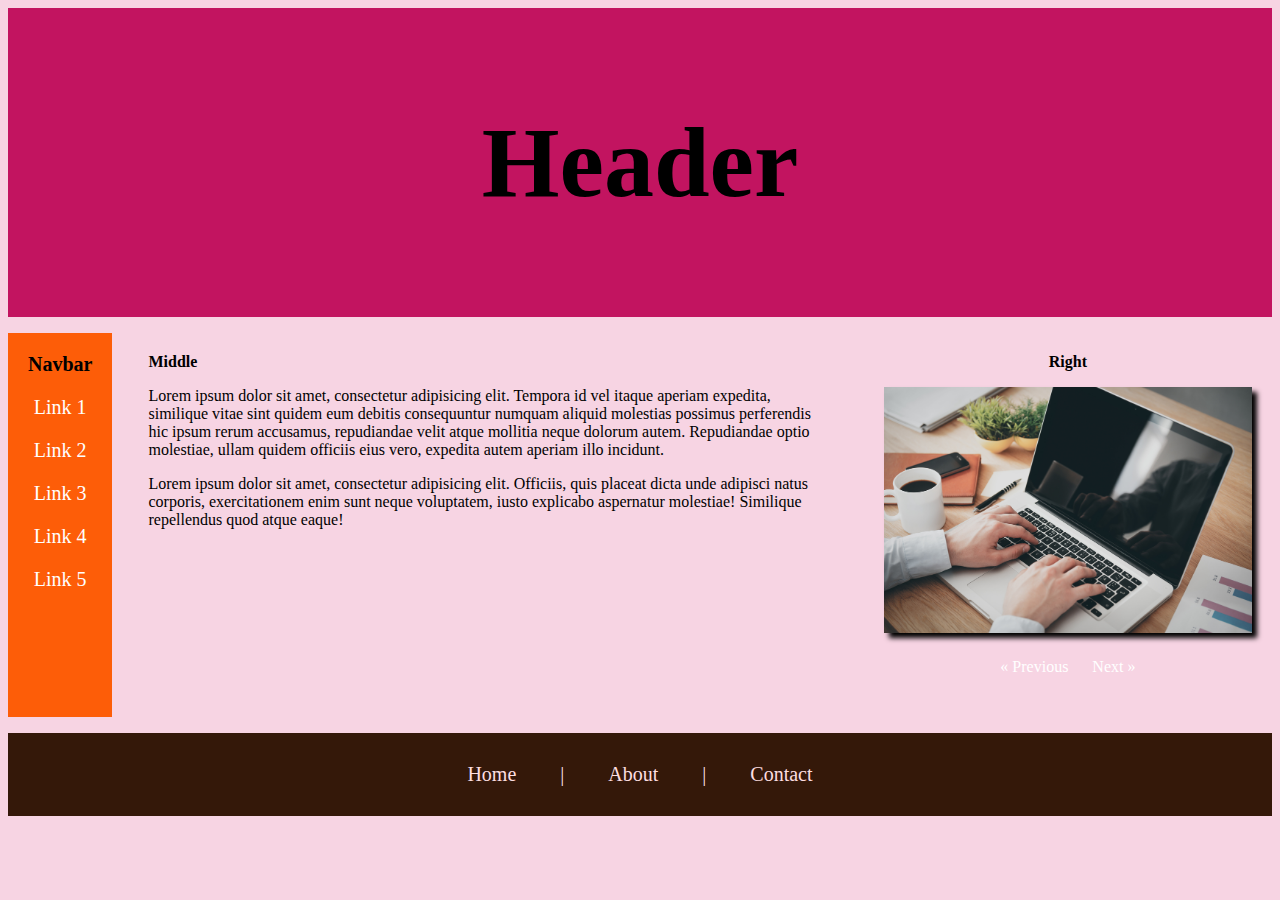
<file: index.html>
<!doctype html>
<html>
<head>
<meta charset="utf-8"> <meta name="viewport" content="width=device-width, initial-scale=1.0">
<title>Grid Page</title>
<link href="main.css" type="text/css" rel="stylesheet">
</head>
<body>
	<div class="grid-container">

		<div class="header">
		<h1>Header</h1>
		</div>
		
		<div class="navbar"><b>Navbar</b>
			<ul>Link 1</ul>
			<ul>Link 2</ul>
			<ul>Link 3</ul>
			<ul>Link 4</ul>
			<ul>Link 5</ul>
			
		</div>
		<div class="middle pbody"><b>Middle</b> 
			<p>Lorem ipsum dolor sit amet, consectetur adipisicing elit. Tempora id vel itaque aperiam expedita, similique vitae sint quidem eum debitis consequuntur numquam aliquid molestias possimus perferendis hic ipsum rerum accusamus, repudiandae velit atque mollitia neque dolorum autem. Repudiandae optio molestiae, ullam quidem officiis eius vero, expedita autem aperiam illo incidunt.<p>Lorem ipsum dolor sit amet, consectetur adipisicing elit. Officiis, quis placeat dicta unde adipisci natus corporis, exercitationem enim sunt neque voluptatem, iusto explicabo aspernatur molestiae! Similique repellendus quod atque eaque!</p></p>
		</div>
		<div class="right"><b>Right</b>
			<p>
				<img id="theImage" src="images/laptop.with.coffee.jpg" alt="laptop with coffee">
			</p>
			<p>
				<a href="#" class="previous">&laquo; Previous</a>
				<a href="#" class="next">Next &raquo;</a>
			</p>
		</div>
		
		<div class="footer">
		<li>Home</li>
		<li>|</li>
		<li>About</li>
		<li>|</li>
		<li>Contact</li>
		</div>
		
	</div>
</body>
</html>
</file>
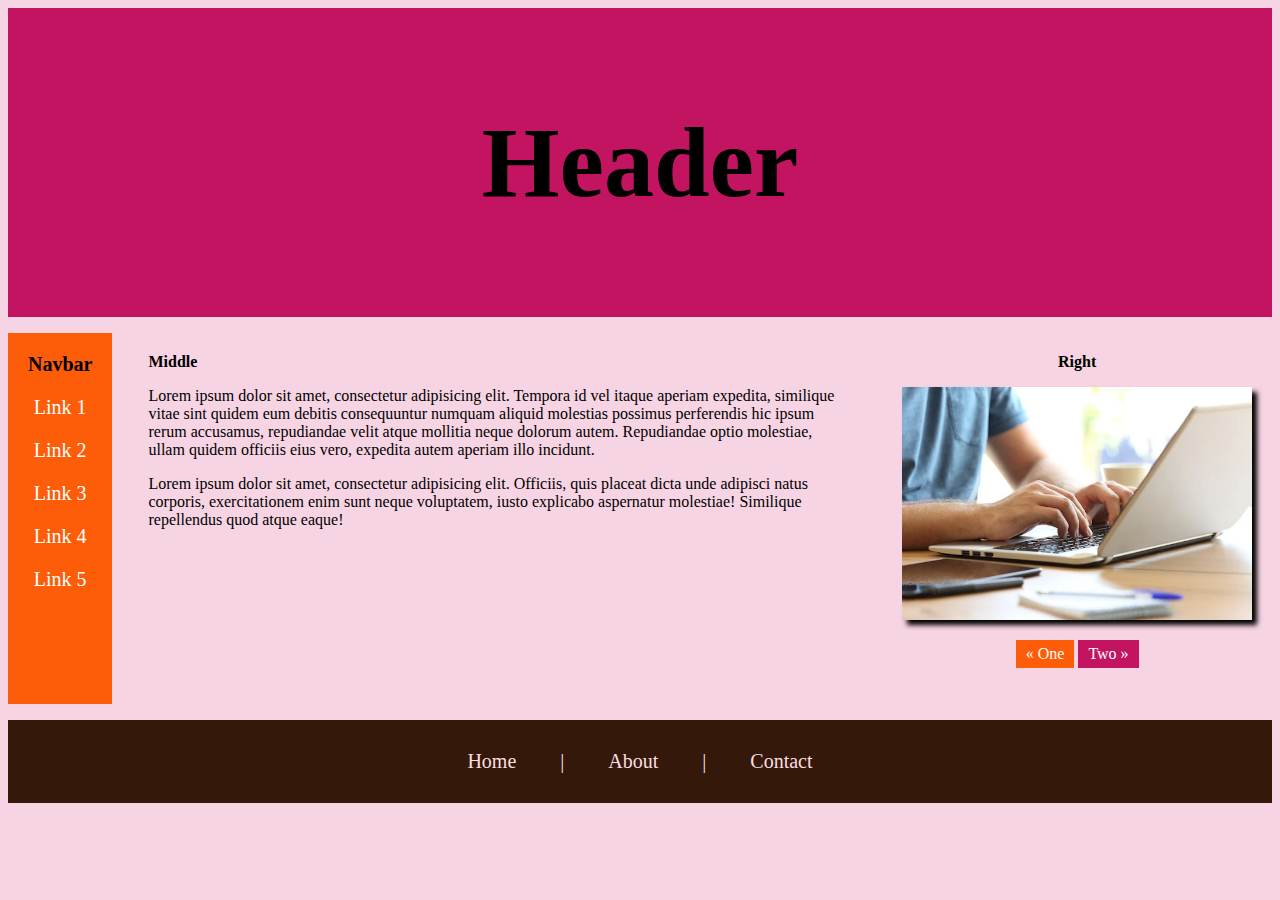
<file: page2.html>
<!doctype html>
<html>
<head>
<meta charset="utf-8"> <meta name="viewport" content="width=device-width, initial-scale=1.0">
<title>Grid Page</title>
<link href="main.css" type="text/css" rel="stylesheet">
<script>
	document.getElementById("myImage").src = pic;
	 
</script>
</head>
<body>
	<div class="grid-container">

		<div class="header">
		<h1>Header</h1>
		</div>
		
		<div class="navbar"><b>Navbar</b>
			<ul>Link 1</ul>
			<ul>Link 2</ul>
			<ul>Link 3</ul>
			<ul>Link 4</ul>
			<ul>Link 5</ul>
			
		</div>
		<div class="middle pbody"><b>Middle</b> 
			<p>Lorem ipsum dolor sit amet, consectetur adipisicing elit. Tempora id vel itaque aperiam expedita, similique vitae sint quidem eum debitis consequuntur numquam aliquid molestias possimus perferendis hic ipsum rerum accusamus, repudiandae velit atque mollitia neque dolorum autem. Repudiandae optio molestiae, ullam quidem officiis eius vero, expedita autem aperiam illo incidunt.<p>Lorem ipsum dolor sit amet, consectetur adipisicing elit. Officiis, quis placeat dicta unde adipisci natus corporis, exercitationem enim sunt neque voluptatem, iusto explicabo aspernatur molestiae! Similique repellendus quod atque eaque!</p></p>
		</div>
		<div class="right"><b>Right</b>
			<p>
				<img src="images/computer.blue.shirt.jpg" alt="laptop with coffee">
			</p>
			<p>
				<a href="index.html" class="one">&laquo; One</a>
				<a class="active" href="page2.html" class="two">Two &raquo;</a>
			</p>
		</div>
		
		<div class="footer">
		<li>Home</li>
		<li>|</li>
		<li>About</li>
		<li>|</li>
		<li>Contact</li>
		</div>
		
	</div>
</body>
</html>
</file>
<file: main.css>
@charset "utf-8";
/* CSS Document */
*{
	box-sizing: border-box;
}

a {
	font-family: Cambria, "Hoefler Text", "Liberation Serif", Times, "Times New Roman", "serif";
	text-decoration: none;
	color: white;
	display: inline-block;
	padding: 5px 10px;
}

a:hover {
	background-color: #C21460;
}

body{
	font-family: Cambria, "Hoefler Text", "Liberation Serif", Times, "Times New Roman", "serif";
	background-color: #F7D4E3;
}
img{
	box-shadow: 5px 5px 5px;
	max-width: 100%;
	height:auto;
}

ul{
  color: white;
  list-style-type: none;
  padding-left: 0;
  width: 100%;
  text-align: center;
  cursor: pointer;
}
ul:hover{
	background-color: #C21460
}

/*----Classes Below Here----*/

.grid-container{
	display:grid;
	grid-template-areas: 
		'header header header header'
		'navbar middle middle right'
		'navbar middle middle right'
		'footer footer footer footer';
	grid-gap: 1em;
	text-align: center;
}
.header{
	grid-area: header;
	background-color: #C21460;
	padding: 30px;
	text-align: center;
	font-size: 50px;
}
.navbar{
	grid-area: navbar;
	background-color: #FD5D08;
	font-size: 20px;
}
.middle{
	grid-area: middle;
}
.right{
	grid-area: right;
}

.pbody{
	font-family: Cambria, "Hoefler Text", "Liberation Serif", Times, "Times New Roman", "serif";
	text-align: left;
}

.one {
	background-color: #FD5D08;
}

.two {
	background-color: #FD5D08;
}

.footer{
	grid-area: footer;
	background-color:#341809;
	padding: 10px;
	text-align: center;
	color: #FDDEE0;
}
.footer li {
	display: inline-block;
	list-style-type: none;
	font-size: 20px;
	padding: 20px;
	cursor: pointer;
}

.active {
	background-color: #C21460;
}

.navbar,
.middle,
.right{
	padding: 20px
	
}

@media (max-width : 700px ){
	.grid-container {
		grid-template-areas: 
			'header header header header'
			'navbar navbar navbar navbar'
			'middle middle middle middle'
			'right right right right'
			'footer footer footer footer';
	}
}
</file>
